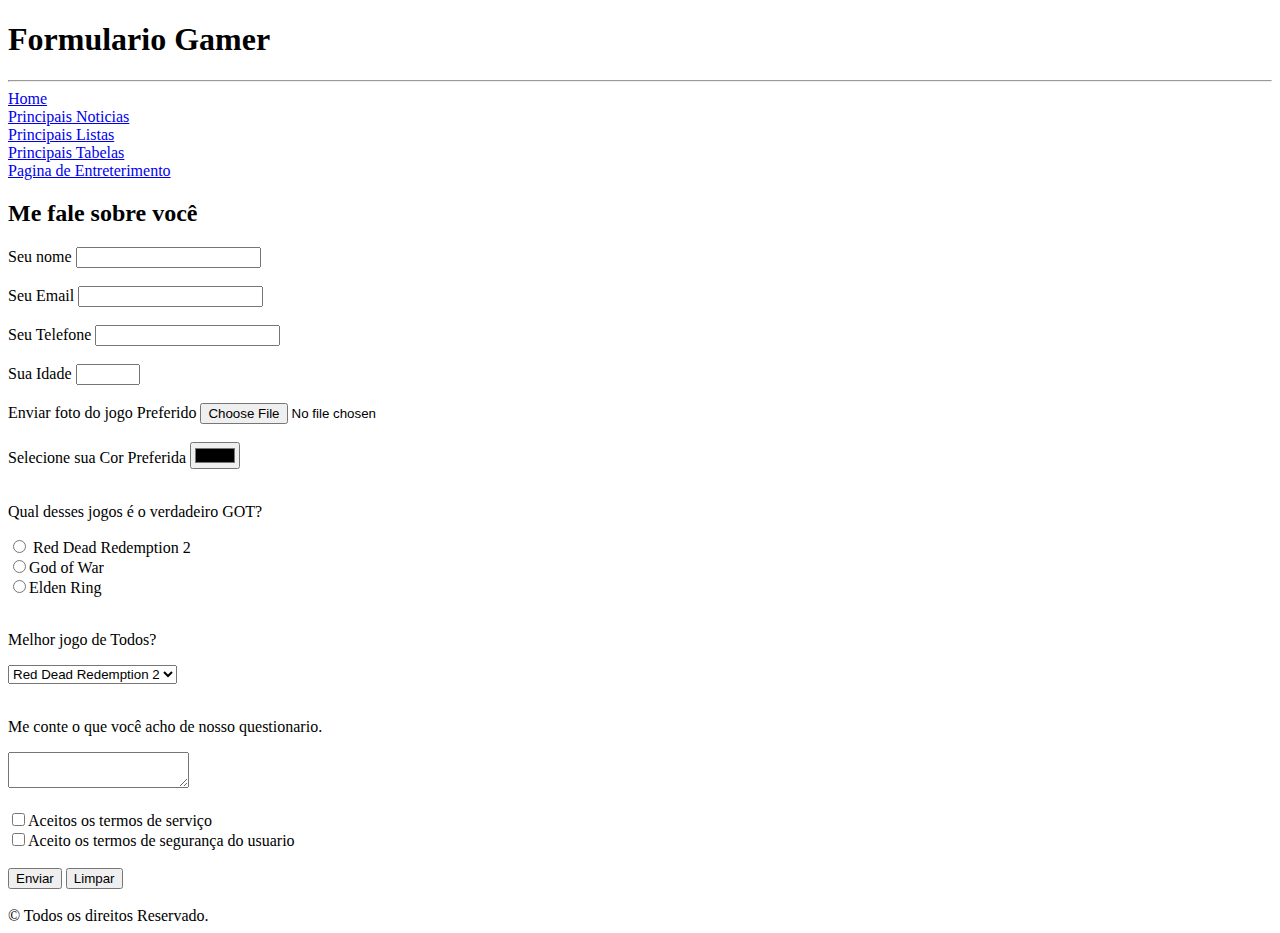
<file: formulario.html>
<!DOCTYPE html>
<html lang="pt-BR">
<head>
    <meta charset="UTF-8">
    <meta name="viewport" content="width=device-width, initial-scale=1.0">
    <title>Formulario</title>
</head>
    <h1>Formulario Gamer</h1>
    <hr />
    <nav>
        <a href="./index.html" title="Home">Home</a><br />
        <a href="./conteiners.html" title="Principais Noticias">Principais Noticias</a><br />
        <a href="./listas.html" title="Principais Listas">Principais Listas</a><br />
        <a href="./tabelas.html" title="Principais Tabelas">Principais Tabelas</a><br />
        <a href="./media.html" title="Entreterimento">Pagina de Entreterimento</a>
    </nav>
<body>
    <header>
        <h2> Me fale sobre você</h2>
    </header>
    <main>
        <form>
            <label for="nome-id">Seu nome </label><input type="text" id="nome-id" /><br />
            <br/>
            <label for="email-id">Seu Email </label><input type="email" id="email-id" /><br />
            <br />
            <label for="tel-id">Seu Telefone </label><input type="tel" id="tel-id" /><br />
            <br />
            <label for="idade-id">Sua Idade </label><input type="number" max="100" min="0" id="idade-id" /><br />
            <br />
            <label for="fav-game-id">Enviar foto do jogo Preferido </label><input type="file" id="fav-game-id" /><br />
            <br />
            <label for="cor-id">Selecione sua Cor Preferida </label><input type="color" id="cor-id"/><br />
            <br />
            <p>
                Qual desses jogos é o verdadeiro GOT?
            </p>
            <input type="radio" name="game-id" id="rd2-id" /> <label for="rd2-id">Red Dead Redemption 2</label><br />
            <input type="radio" name="game-id" id="god-id" /><label for="god-id">God of War</label><br />
            <input type="radio" name="game-id" id="elden-id" /><label for="elden-id">Elden Ring</label><br />
            <br />
            <p>
                Melhor jogo de Todos?
            </p>
            <select>
                <option>Red Dead Redemption 2</option>
                <option>Elden Ring</option>
                <option>The Last of Us Part II</option>
            </select><br />
            <br />
            <p>
                Me conte o que você acho de nosso questionario.
            </p>
            <textarea> </textarea><br />
            <br />
            <input type="checkbox" id="termo-id"/><label for="termo-id">Aceitos os termos de serviço</label><br />
            <input type="checkbox" id="termo2-id" /><label for="termo2-id">Aceito os termos de segurança do usuario</label><br />
            <br />
            <button type="submit">Enviar</button>
            <button type="reset">Limpar</button>
        </form>
    </main>
    <br />
    <footer>
        &copy; Todos os direitos Reservado.
    </footer>
</body>
</html>
</file>
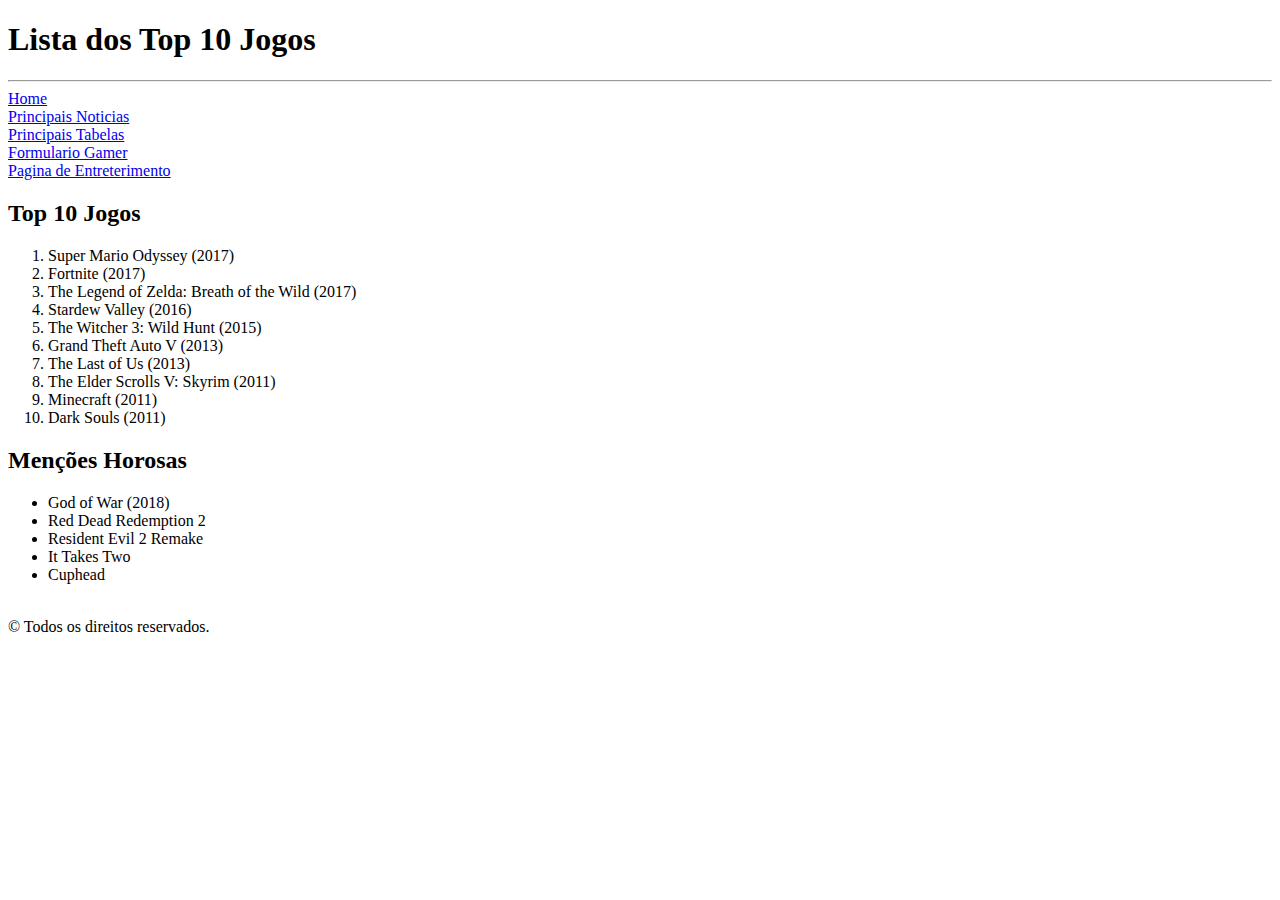
<file: listas.html>
<!DOCTYPE html>
<html lang="pt-BR">
<head>
    <meta charset="UTF-8">
    <meta name="viewport" content="width=device-width, initial-scale=1.0">
    <title>Listas</title>
</head>
<body>
    <header>
        <h1>Lista dos Top 10 Jogos</h1>
        <hr />
        <nav>
            <a href="./index.html" title="Home" > Home</a><br />
            <a href="./conteiners.html" title="Principais Noticias" > Principais Noticias</a><br />
            <a href="./tabelas.html" title="Principais Tabelas"> Principais Tabelas</a><br />
            <a href="./formulario.html" title="Formulario Gamer">Formulario Gamer</a><br />
            <a href="./media.html" title="Entreterimento">Pagina de Entreterimento</a>
        </nav>
    </header>
    <main>
        <section>
            <h2> Top 10 Jogos</h2>
            <ol>
                <li>Super Mario Odyssey (2017)</li>
                <li>Fortnite (2017)</li>
                <li>The Legend of Zelda: Breath of the Wild (2017)</li>
                <li>Stardew Valley (2016)</li>
                <li>The Witcher 3: Wild Hunt (2015)</li>
                <li>Grand Theft Auto V (2013)</li>
                <li>The Last of Us (2013)</li>
                <li>The Elder Scrolls V: Skyrim (2011)</li>
                <li>Minecraft (2011)</li>
                <li>Dark Souls (2011)</li>
            </ol>
        </section>
        <section>
            <h2>Menções Horosas</h2>
            <ul>
                <li>God of War (2018)</li>
                <li>Red Dead Redemption 2</li>
                <li>Resident Evil 2 Remake</li>
                <li>It Takes Two</li>
                <li>Cuphead</li>
            </ul>
        </section>
    </main>
    <footer>
        <br />
        &copy; Todos os direitos reservados.
    </footer>
</body>
</html>
</file>
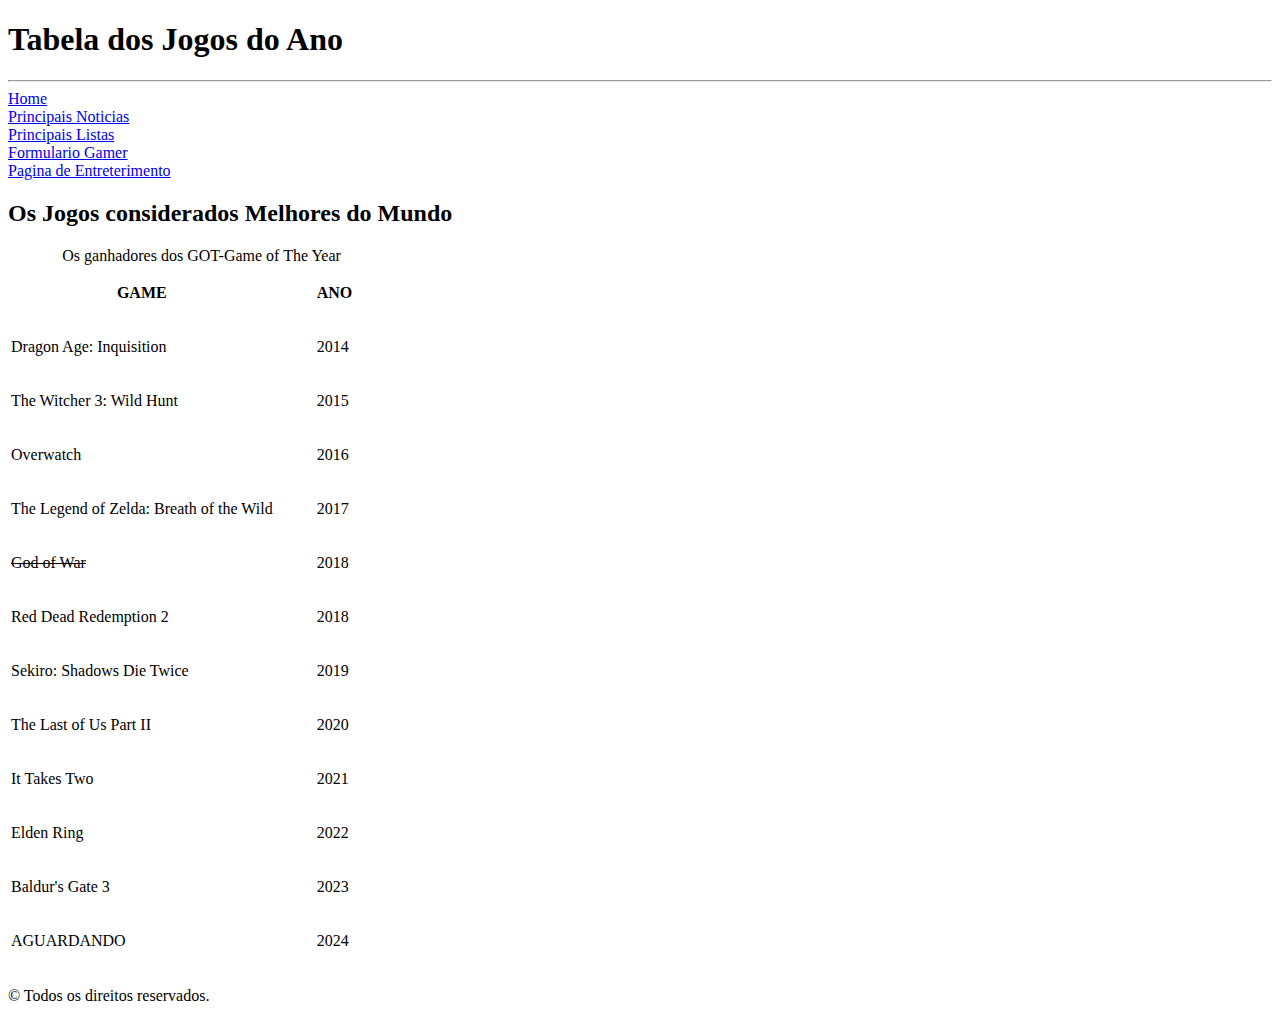
<file: tabelas.html>
<!DOCTYPE html>
<html lang="pt-BR">
<head>
    <meta charset="UTF-8">
    <meta name="viewport" content="width=device-width, initial-scale=1.0">
    <title>Tabelas Dos Jogos mais vendidos</title>
</head>
    <h1>Tabela dos Jogos do Ano</h1>
    <hr />
    <nav>
        <a href="./index.html" title="Home">Home</a><br />
        <a href="./conteiners.html" title="Principais Noticias">Principais Noticias</a><br />
        <a href="./listas.html" title="Principais Lista"> Principais Listas</a><br />
        <a href="./formulario.html" title="Formulario Gamer">Formulario Gamer</a><br />
        <a href="./media.html" title="Entreterimento">Pagina de Entreterimento</a>
    </nav>
<body>
    <header>
        <h2>Os Jogos considerados Melhores do Mundo</h2>
    </header>
    <main>
        <table>
            <caption>Os ganhadores dos GOT-Game of The Year</caption>
            <thead>
                <tr>
                    <th><blockquote>GAME</blockquote></th>
                    <th><blockquote>ANO</blockquote></th>
                </tr>
            </thead>
            <tbody>
                <tr>
                    <td>Dragon Age: Inquisition</td>
                    <td><blockquote>2014</blockquote></td>
                </tr>
                <tr>
                    <td>The Witcher 3: Wild Hunt</td>
                    <td><blockquote>2015</blockquote></td>
                </tr>
                <tr>
                    <td>Overwatch</td>
                    <td><blockquote>2016</blockquote></td>
                </tr>
                <tr>
                    <td>The Legend of Zelda: Breath of the Wild</td>
                    <td><blockquote>2017</blockquote></td>
                </tr>
                <tr>
                    <td><del>God of War</del></td>
                    <td><blockquote>2018</blockquote></td>
                </tr>
                <tr>
                    <td>Red Dead Redemption 2</td>
                    <td><blockquote>2018</blockquote></td>
                </tr>
                <tr>
                    <td>Sekiro: Shadows Die Twice </td>
                    <td><blockquote>2019</blockquote></td>
                </tr>
                <tr>
                    <td>The Last of Us Part II</td>
                    <td><blockquote>2020</blockquote></td>
                </tr>
                <tr>
                    <td>It Takes Two</td>
                    <td><blockquote>2021</blockquote></td>
                </tr>
                <tr>
                    <td>Elden Ring</td>
                    <td><blockquote>2022</blockquote></td>
                </tr>
                <tr>
                    <td>Baldur's Gate 3</td>
                    <td><blockquote>2023</blockquote></td>
                </tr>
            </tbody>
            <tfoot>
                <tr>
                    <td>AGUARDANDO</td>
                    <td><blockquote>2024</blockquote></td>
                </tr>
            </tfoot>
        </table>
    </main>
    <footer>
        <br />
        &copy; Todos os direitos reservados.
    </footer>
</body>
</html>
</file>
